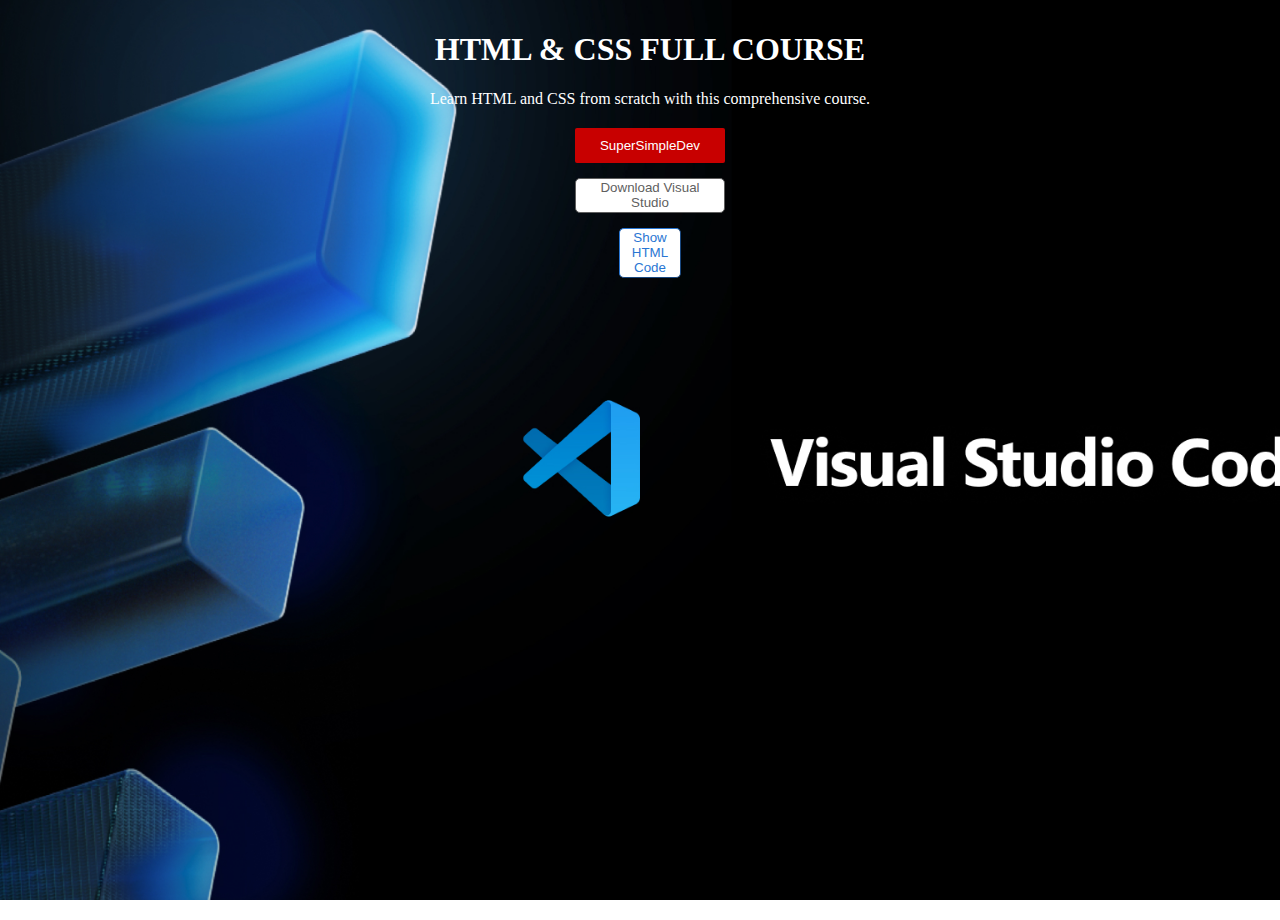
<file: index.html>
<!DOCTYPE html>
<html lang="en">

<head>
  <meta charset="UTF-8">
  <meta name="viewport" content="width=device-width, initial-scale=3.0">
  <link rel="stylesheet" href="./Style.Css">
  <title>HTML & CSS FULL COURSE</title>
</head>

<body>
  <h1>HTML & CSS FULL COURSE</h1>
  <p>Learn HTML and CSS from scratch with this comprehensive course.</p>

  <div class="button-container">
    <a href="https://www.youtube.com/@SuperSimpleDev" target="_blank">
      <button class="SubscribeButton">
        SuperSimpleDev
      </button>
    </a>
    
    <a href="https://code.visualstudio.com/download" target="_blank">
      <button class="DownloadButton">Download Visual Studio</button>
    </a>
    
    <a href="Join.Html" target="_blank">
      <button class="JoinButton">
        Show HTML Code
      </button>
    </a>
  </div>

</body>

</html>
</file>
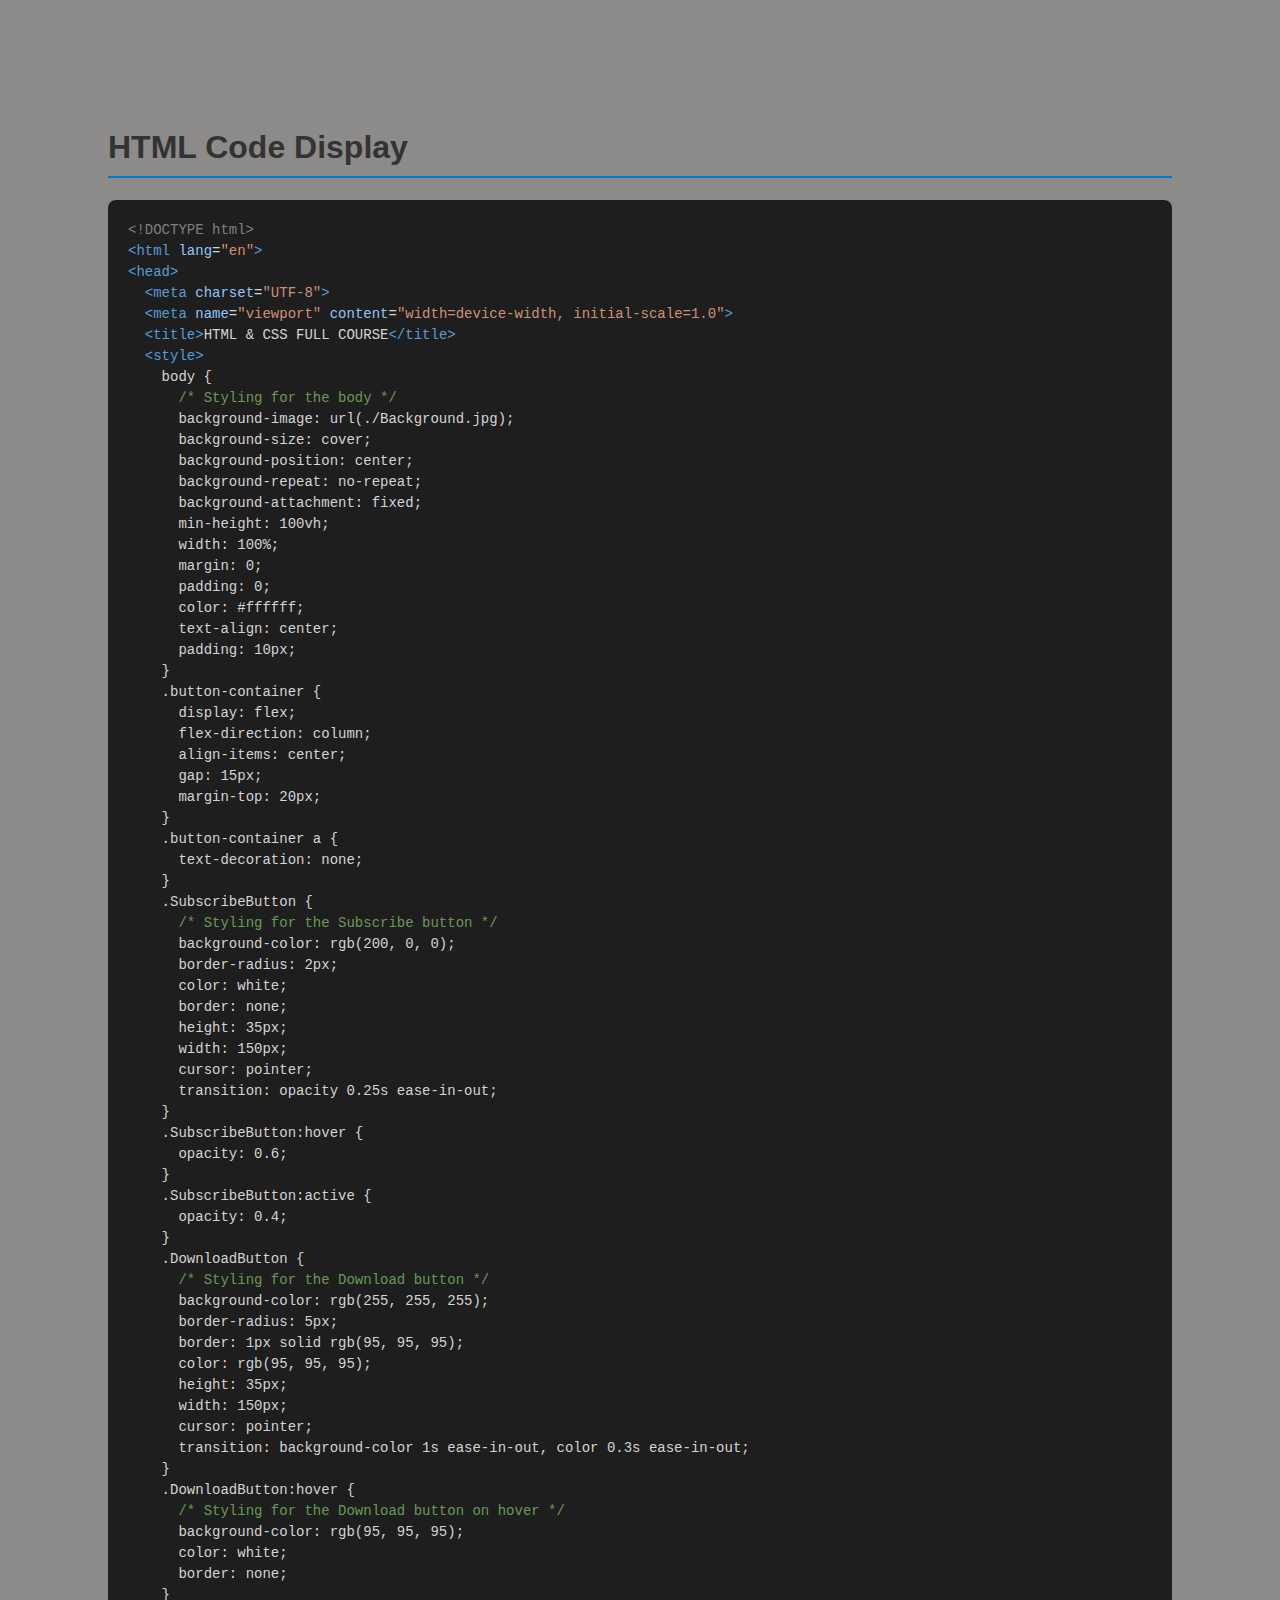
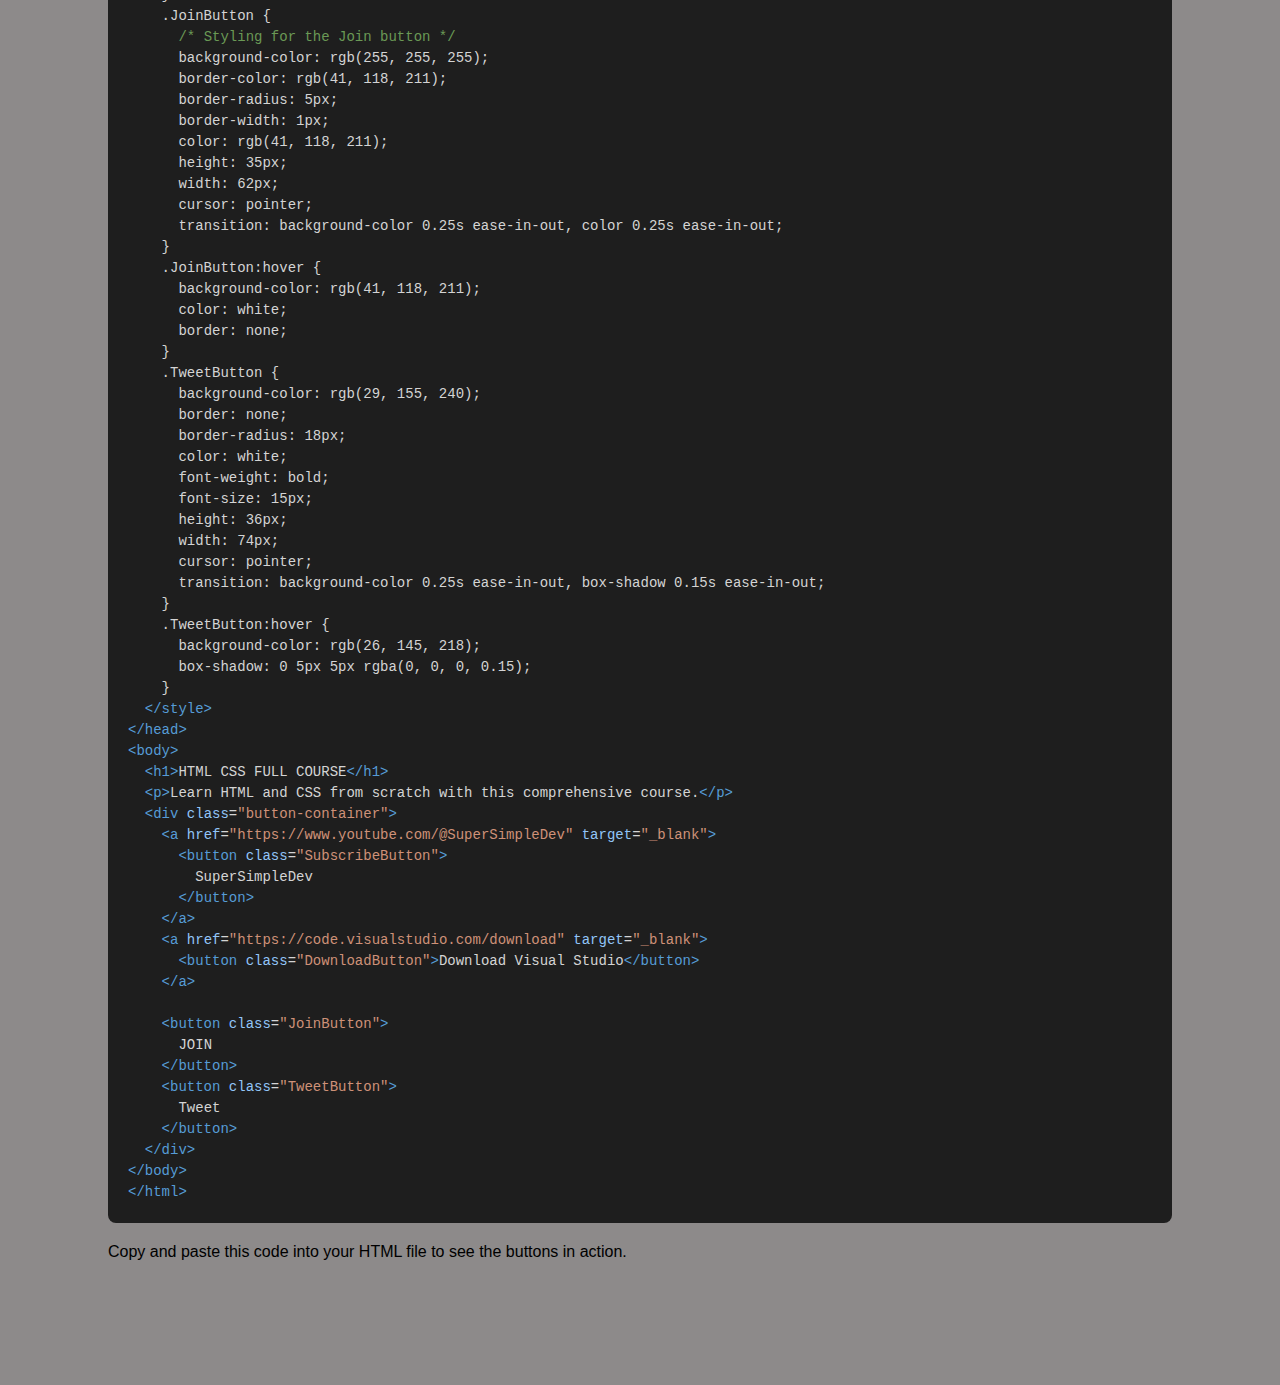
<file: Join.Html>
<!DOCTYPE html>
<html lang="en">

<head>
  <meta charset="UTF-8">
  <meta name="viewport" content="width=device-width, initial-scale=1.0">
  <title>Display HTML Code</title>
  <style>
    body {
      font-family: Arial, sans-serif;
      padding: 100px;
      background-color: #8d8a8a;
    }

    .code-container {
      background-color: #1e1e1e;
      color: #d4d4d4;
      padding: 20px;
      border-radius: 8px;
      font-family: 'Courier New', monospace;
      font-size: 14px;
      line-height: 1.5;
      overflow-x: auto;
      margin: 20px 0;
    }

    .code-container pre {
      margin: 0;
      white-space: pre-wrap;
    }

    /* Syntax highlighting colors */
    .tag {
      color: #569cd6;
    }

    .attribute {
      color: #92c5f8;
    }

    .string {
      color: #ce9178;
    }

    .comment {
      color: #6a9955;
    }

    .doctype {
      color: #808080;
    }

    h1 {
      color: #333;
      border-bottom: 2px solid #007acc;
      padding-bottom: 10px;
    }
  </style>
</head>

<body>
  <h1>HTML Code Display</h1>

  <div class="code-container">
    <pre><code><span class="doctype">&lt;!DOCTYPE html&gt;</span>
<span class="tag">&lt;html</span> <span class="attribute">lang</span>=<span class="string">"en"</span><span class="tag">&gt;</span>
<span class="tag">&lt;head&gt;</span>
  <span class="tag">&lt;meta</span> <span class="attribute">charset</span>=<span class="string">"UTF-8"</span><span class="tag">&gt;</span>
  <span class="tag">&lt;meta</span> <span class="attribute">name</span>=<span class="string">"viewport"</span> <span class="attribute">content</span>=<span class="string">"width=device-width, initial-scale=1.0"</span><span class="tag">&gt;</span>
  <span class="tag">&lt;title&gt;</span>HTML &AMP; CSS FULL COURSE<span class="tag">&lt;/title&gt;</span>
  <span class="tag">&lt;style&gt;</span>
    body {
      <span class="comment">/* Styling for the body */</span>
      background-image: url(./Background.jpg);
      background-size: cover;
      background-position: center;
      background-repeat: no-repeat;
      background-attachment: fixed;
      min-height: 100vh;
      width: 100%;
      margin: 0;
      padding: 0;
      color: #ffffff;
      text-align: center;
      padding: 10px;
    }
    .button-container {
      display: flex;
      flex-direction: column;
      align-items: center;
      gap: 15px;
      margin-top: 20px;
    }
    .button-container a {
      text-decoration: none;
    }
    .SubscribeButton {
      <span class="comment">/* Styling for the Subscribe button */</span>
      background-color: rgb(200, 0, 0);
      border-radius: 2px;
      color: white;
      border: none;
      height: 35px;
      width: 150px;
      cursor: pointer;
      transition: opacity 0.25s ease-in-out;
    }
    .SubscribeButton:hover {
      opacity: 0.6;
    }
    .SubscribeButton:active {
      opacity: 0.4;
    }
    .DownloadButton {
      <span class="comment">/* Styling for the Download button */</span>
      background-color: rgb(255, 255, 255);
      border-radius: 5px;
      border: 1px solid rgb(95, 95, 95);
      color: rgb(95, 95, 95);
      height: 35px;
      width: 150px;
      cursor: pointer;
      transition: background-color 1s ease-in-out, color 0.3s ease-in-out;
    }
    .DownloadButton:hover {
      <span class="comment">/* Styling for the Download button on hover */</span>
      background-color: rgb(95, 95, 95);
      color: white;
      border: none;
    }
    .JoinButton {
      <span class="comment">/* Styling for the Join button */</span>
      background-color: rgb(255, 255, 255);
      border-color: rgb(41, 118, 211);
      border-radius: 5px;
      border-width: 1px;
      color: rgb(41, 118, 211);
      height: 35px;
      width: 62px;
      cursor: pointer;
      transition: background-color 0.25s ease-in-out, color 0.25s ease-in-out;
    }
    .JoinButton:hover {
      background-color: rgb(41, 118, 211);
      color: white;
      border: none;
    }
    .TweetButton {
      background-color: rgb(29, 155, 240);
      border: none;
      border-radius: 18px;
      color: white;
      font-weight: bold;
      font-size: 15px;
      height: 36px;
      width: 74px;
      cursor: pointer;
      transition: background-color 0.25s ease-in-out, box-shadow 0.15s ease-in-out;
    }
    .TweetButton:hover {
      background-color: rgb(26, 145, 218);
      box-shadow: 0 5px 5px rgba(0, 0, 0, 0.15);
    }
  <span class="tag">&lt;/style&gt;</span>
<span class="tag">&lt;/head&gt;</span>
<span class="tag">&lt;body&gt;</span>
  <span class="tag">&lt;h1&gt;</span>HTML CSS FULL COURSE<span class="tag">&lt;/h1&gt;</span>
  <span class="tag">&lt;p&gt;</span>Learn HTML and CSS from scratch with this comprehensive course.<span class="tag">&lt;/p&gt;</span>
  <span class="tag">&lt;div</span> <span class="attribute">class</span>=<span class="string">"button-container"</span><span class="tag">&gt;</span>
    <span class="tag">&lt;a</span> <span class="attribute">href</span>=<span class="string">"https://www.youtube.com/@SuperSimpleDev"</span> <span class="attribute">target</span>=<span class="string">"_blank"</span><span class="tag">&gt;</span>
      <span class="tag">&lt;button</span> <span class="attribute">class</span>=<span class="string">"SubscribeButton"</span><span class="tag">&gt;</span>
        SuperSimpleDev
      <span class="tag">&lt;/button&gt;</span>
    <span class="tag">&lt;/a&gt;</span>
    <span class="tag">&lt;a</span> <span class="attribute">href</span>=<span class="string">"https://code.visualstudio.com/download"</span> <span class="attribute">target</span>=<span class="string">"_blank"</span><span class="tag">&gt;</span>
      <span class="tag">&lt;button</span> <span class="attribute">class</span>=<span class="string">"DownloadButton"</span><span class="tag">&gt;</span>Download Visual Studio<span class="tag">&lt;/button&gt;</span>
    <span class="tag">&lt;/a&gt;</span>
   
    <span class="tag">&lt;button</span> <span class="attribute">class</span>=<span class="string">"JoinButton"</span><span class="tag">&gt;</span>
      JOIN
    <span class="tag">&lt;/button&gt;</span>
    <span class="tag">&lt;button</span> <span class="attribute">class</span>=<span class="string">"TweetButton"</span><span class="tag">&gt;</span>
      Tweet
    <span class="tag">&lt;/button&gt;</span>
  <span class="tag">&lt;/div&gt;</span>
<span class="tag">&lt;/body&gt;</span>
<span class="tag">&lt;/html&gt;</span></code></pre>
  </div>
  <p>Copy and paste this code into your HTML file to see the buttons in action.</p>
</file>
<file: Style.Css>
body {
  /* Styling for the body */
  background-image: url(./Background.jpg);
  background-size: cover;
  background-position: center;
  background-repeat: no-repeat;
  background-attachment: fixed;
  min-height: 100vh;
  width: 100%;
  margin: 0;
  padding: 0;
  color: #ffffff;
  text-align: center;
  padding: 10px;
}

.button-container {
  display: flex;
  flex-direction: column;
  align-items: center;
  gap: 15px;
  margin-top: 20px;
}

.button-container a {
  text-decoration: none;
}

.SubscribeButton {
  /* Styling for the Subscribe button */
  background-color: rgb(200, 0, 0);
  border-radius: 2px;
  color: white;
  border: none;
  height: 35px;
  width: 150px;
  cursor: pointer;
  transition: opacity 0.25s ease-in-out;
}

.SubscribeButton:hover {
  opacity: 0.6;
}

.SubscribeButton:active {
  opacity: 0.4;
}

.DownloadButton {
  /* Styling for the Download button */
  background-color: rgb(255, 255, 255);
  border-radius: 5px;
  border: 1px solid rgb(95, 95, 95);
  color: rgb(95, 95, 95);
  height: 35px;
  width: 150px;
  cursor: pointer;
  transition: background-color 1s ease-in-out, color 0.3s ease-in-out;
}

.DownloadButton:hover {
  /* Styling for the Download button on hover */
  background-color: rgb(95, 95, 95);
  color: white;
  border: none;
}

.JoinButton {
  /* Styling for the Join button */
  background-color: rgb(255, 255, 255);
  border-color: rgb(41, 118, 211);
  border-radius: 5px;
  border-width: 1px;
  color: rgb(41, 118, 211);
  height: 50px;
  width: 62px;
  cursor: pointer;
  transition: background-color 0.25s ease-in-out, color 0.25s ease-in-out;
}

.JoinButton:hover {
  background-color: rgb(41, 118, 211);
  color: white;
  border: none;
}
</file>
